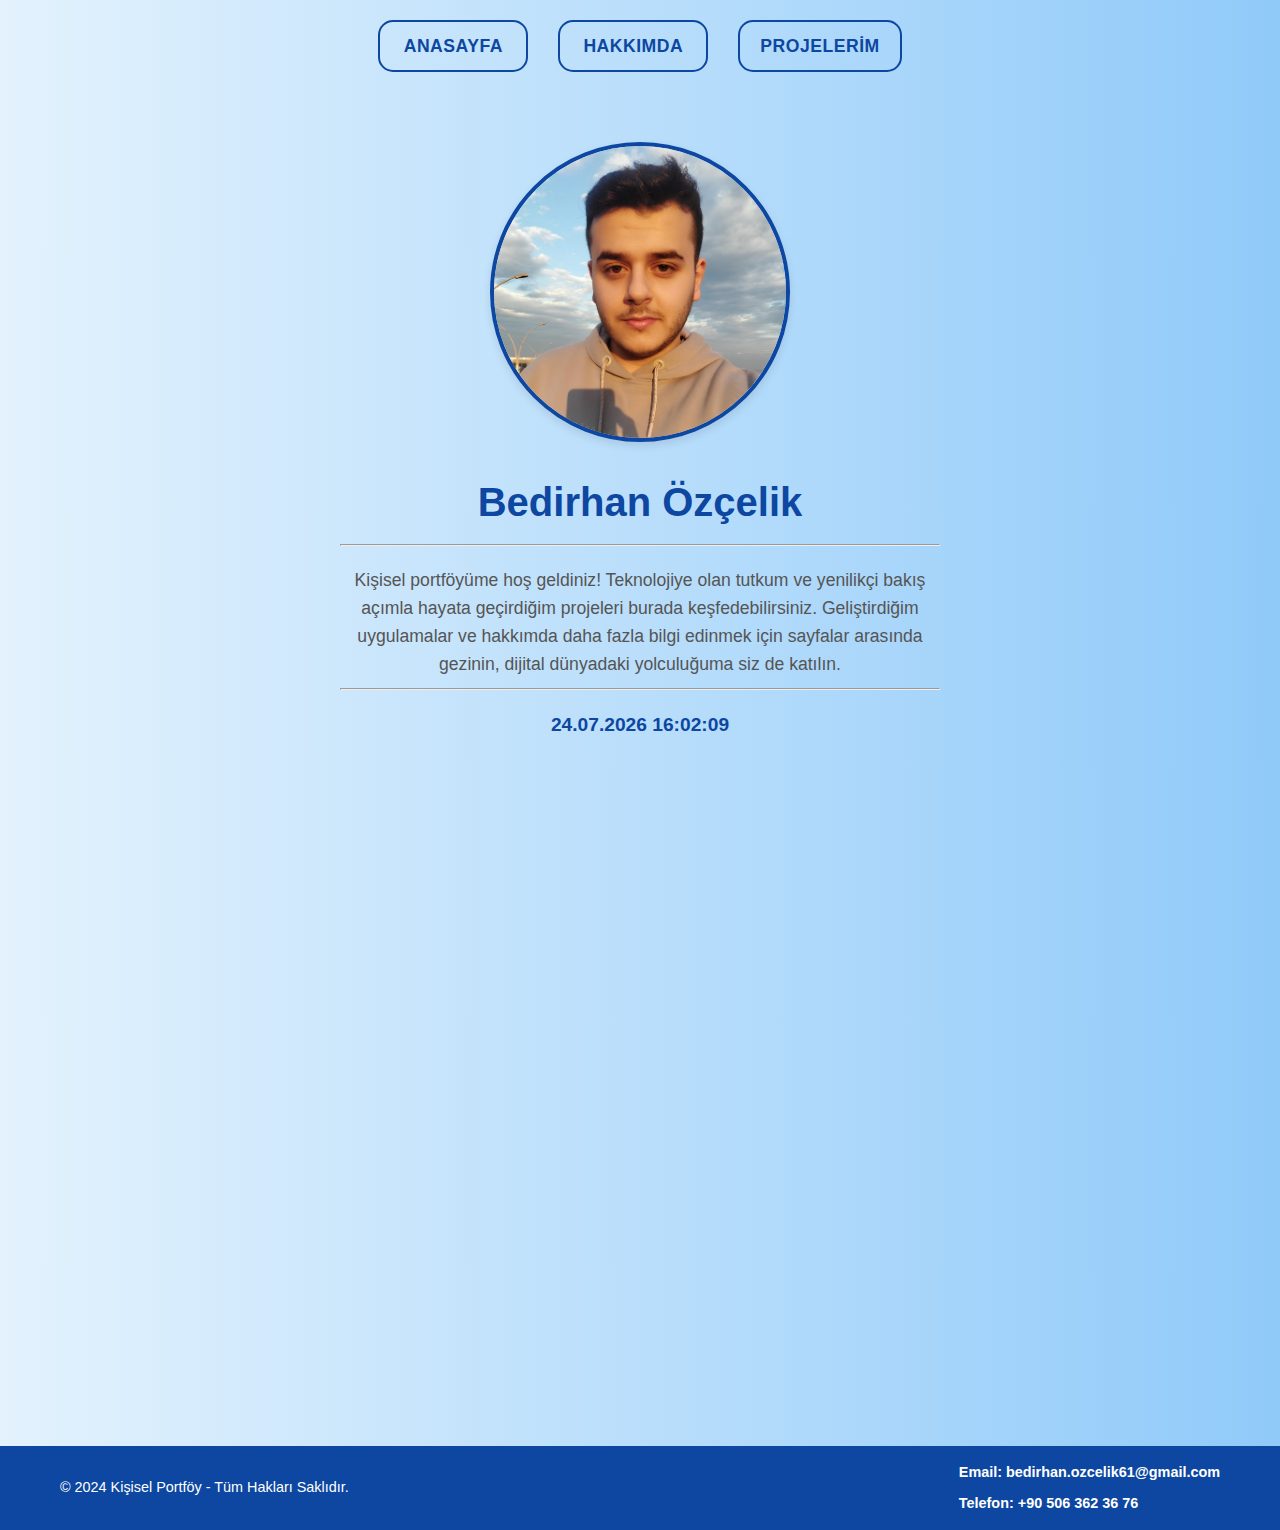
<file: index.html>
<!DOCTYPE html>
<html lang="tr">
<head>
    <meta charset="UTF-8">
    <meta name="viewport" content="width=device-width, initial-scale=1.0">
    <title>Bedirhan Özçelik Kişisel Portföy</title>
    <link rel="stylesheet" href="assets/css/style.css">
</head>
<body class="fade-in-body">
    <!-- Site Başlığı ve Navigasyon -->
    <header class="main-header">    
        <nav class="main-nav"> 
            <ul class="main-nav-items">
                <li class="main-nav-item">
                    <a href="index.html" class="main-nav-item-a main-nav-home">ANASAYFA</a>
                </li>
                <li class="main-nav-item">
                    <a href="hakkımda.html" class="main-nav-item-a">HAKKIMDA</a>
                </li>
                <li class="main-nav-item">
                    <a href="projelerim.html" class="main-nav-item-a">PROJELERİM</a>
                </li>              
            </ul> 
        </nav>      
    </header> 

    <!-- Ana İçerik -->
    <main>
        <!-- Hoş Geldiniz Mesajı -->
        <section>
            <img src="assets/img/resim.jpg" alt="Kişisel Resim" class="profile-image">
            <h2 id="welcome-heading">Bedirhan Özçelik<hr></h2> 
            <p>Kişisel portföyüme hoş geldiniz! Teknolojiye olan tutkum ve yenilikçi bakış açımla hayata geçirdiğim projeleri burada keşfedebilirsiniz. Geliştirdiğim uygulamalar ve hakkımda daha fazla bilgi edinmek için sayfalar arasında gezinin, dijital dünyadaki yolculuğuma siz de katılın.<hr></p>
            <div id="date-time"></div> <!-- Dinamik Tarih/Saat Göstergesi -->
        </section>

        <!-- İletişim Formu -->
        <section class="contact-section hidden">
            <h2 class="animate-fade">İletişim</h2>
            <form id="contactForm">
                <label for="name" class="animate-fade" style="font-weight: bold;">İsim</label>
                <input type="text" id="name" name="name" placeholder="Adınızı girin" class="animate-fade">
            
                <label for="email" class="animate-fade" style="font-weight: bold;">E-posta</label>
                <input type="email" id="email" name="email" placeholder="E-posta adresinizi girin" required class="animate-fade">
            
                <label for="message" class="animate-fade" style="font-weight: bold;">Mesaj</label>
                <textarea id="message" name="message" placeholder="Mesajınızı buraya yazın" required class="animate-fade"></textarea>
            
                <button type="submit" class="animate-fade">Gönder</button>
            </form>
        </section>
    </main>

    <!-- Site Altbilgisi -->
    <footer>
        <div class="footer-container">
            <p>&copy; 2024 Kişisel Portföy - Tüm Hakları Saklıdır.</p>
            <div class="contact-info">
                <p><strong>Email:</strong> <a href="mailto:bedirhan.ozcelik61@gmail.com">bedirhan.ozcelik61@gmail.com</a></p>
                <p><strong>Telefon:</strong> <a href="tel:+905063623676">+90 506 362 36 76</a></p>
            </div>
        </div>
    </footer>
    <script src="assets/js/script.js"></script>
</body>
</html>
</file>
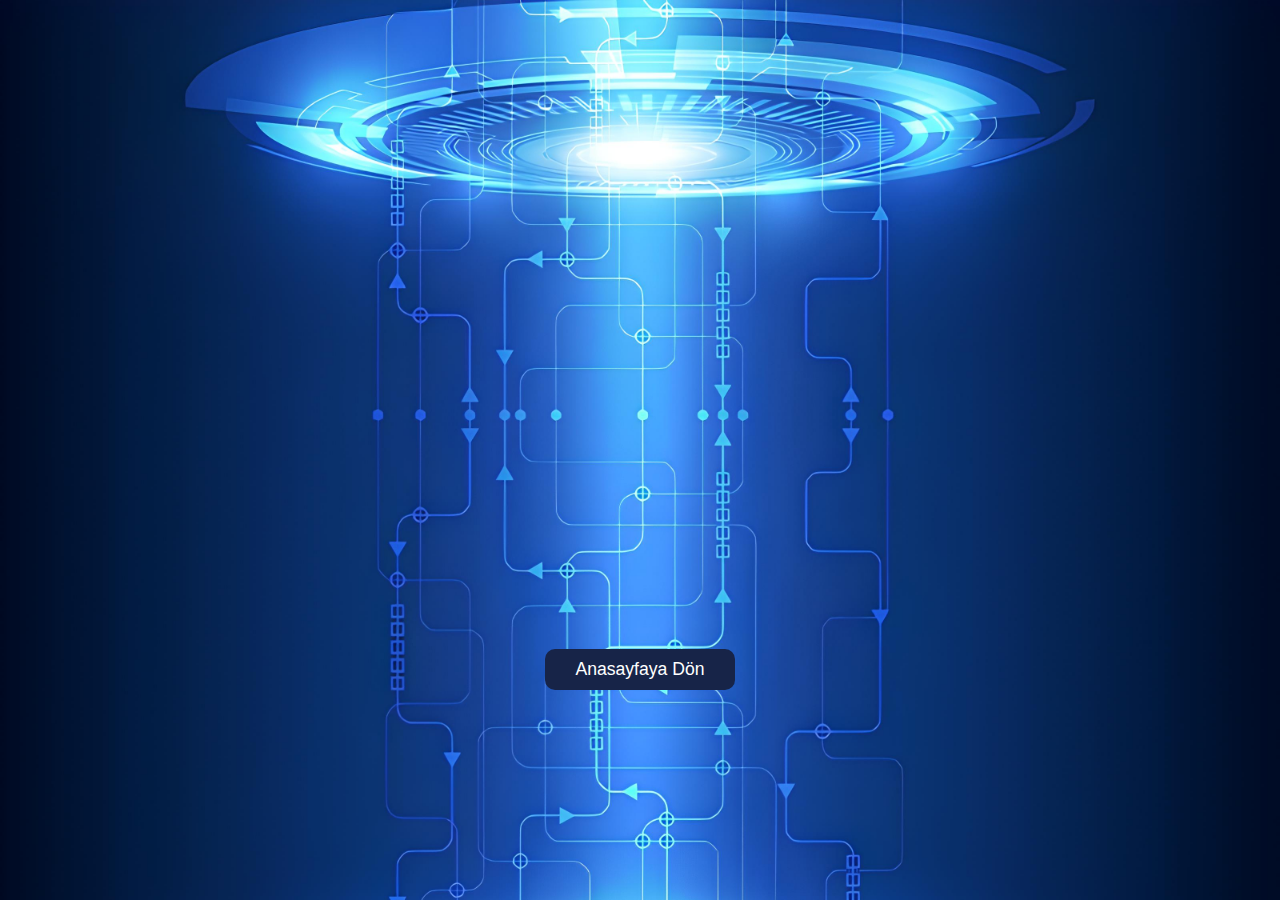
<file: hakkımda.html>
<!DOCTYPE html>
<html lang="tr">
<head>
    <meta charset="UTF-8">
    <meta name="viewport" content="width=device-width, initial-scale=1.0">
    <title>Hakkımda</title>
    <link rel="stylesheet" href="assets/css/style.css">
</head>
<body class="about-body-section">
    <section class="container">
        <h1>Hakkımda</h1>
        <div class="personal-info">
            <p><strong>İsim:</strong> Bedirhan Özçelik</p>
            <p><strong>Meslek:</strong> Bilgisayar Mühendisi</p>
            <p><strong>Eğitim:</strong> Recep Tayyip Erdoğan Üniversitesi - Bilgisayar Mühendisliği</p>
            <p><strong>Projeler:</strong> Web ve mobil uygulama projelerinde yer aldım. Kullanıcı dostu arayüzler ve verimli backend çözümleri geliştirdim.</p>
            <p><strong>Kariyer Hedefleri:</strong> Yeni teknolojiler öğrenmek ve yapay zeka, web gibi alanlarda uzmanlaşmak. Kendi yazılım girişimimi kurarak, topluma faydalı ürünler geliştirmek.</p>
            <p><strong>Hobiler:</strong> Kodlama, Kitap Okuma, Doğa Yürüyüşleri</p>
            
        </div>
        <div class="biography">
            <p id="shortBio"> Merhaba! Ben Bedirhan Özçelik, yazılım geliştirme alanında tutkulu bir mühendisim. Teknolojiye olan ilgim, sürekli kendimi geliştirmeme ve yeni projeler üretmeme olanak tanıyor.</p>
            <p id="longBio" class="hidden">
                Meslek hayatımda, web ve mobil uygulama geliştirme üzerine çeşitli projeler yürütüyorum. Bilgisayar mühendisliği eğitimini bitirdikten sonra, yazılım geliştirme alanında daha fazla tecrübe kazanmak için çeşitli projelerde yer almaya çalışacağım. Yeni teknolojileri öğrenmeyi ve kendimi geliştirmeyi hedefliyorum.
            </p>
            <button id="toggleButton" onclick="toggleBio()">Daha Fazla Gör</button>
        </div>       
    </section>
    <div class="back-home">
        <button onclick="goHome()">Anasayfaya Dön</button>
    </div>
    <script src="assets/js/script.js"></script>
</body>
</html>
</file>
<file: assets/css/style.css>
/* Genel Sayfa Stili */
* {
    margin: 0;
    padding: 0;
    box-sizing: border-box;
}

body {
    font-family: 'Roboto', sans-serif;
    background: linear-gradient(to right, #e3f2fd, #90caf9);
    color: #333;
    display: flex;
    flex-direction: column;
    min-height: 100vh;
    line-height: 1.6;
}

/* Başlık ve Navigasyon Menüsü Stili */
.main-header {
    display: flex;
    justify-content: center;
    align-items: center;
    padding: 20px 0;
    position: relative;
    top: 0;
    z-index: 1000;
}

.main-nav-header {
    display: flex;
    justify-content: center;
    align-items: center;
}

.main-nav-items {
    list-style-type: none;
    display: flex;
    justify-content: center;
    gap: 30px;
    padding: 0;
}

.main-nav-item {
    display: inline-block;
}

.main-nav-item-a {
    display: inline-flex;
    justify-content: center;
    align-items: center;
    text-decoration: none;
    color: #0d47a1;
    padding: 10px 20px;
    font-size: 1.1rem;
    font-weight: 700;
    letter-spacing: 0.5px;
    border-radius: 15px;
    border: 2px solid #0d47a1;
    transition: background-color 0.3s ease, color 0.3s ease;
    min-width: 150px; /* Minimum genişlik ayarı */
}


.main-nav-item-a:hover {
    color: #fff;
    background-color: #0d47a1;
    border-color: #1994b0;
}

/* Profil Resmi Stili */
.profile-image {
    width: 300px;
    height: 300px;
    border-radius: 50%;
    object-fit: cover;
    object-position: top center;
    margin-bottom: 20px;
    border: 4px solid #0d47a1;
    box-shadow: 0 4px 8px rgba(0, 0, 0, 0.1);
}

/* Hoş Geldiniz Mesajı ve Ana İçerik */
main {
    flex: 1;
    display: flex;
    justify-content: center;
    align-items: center;
    padding: 50px;
    text-align: center;
    animation: fadeIn 1.5s ease-in;
    flex-direction: column;
}

hr{
    margin-top: 10px;
}

section h2 {
    font-family: 'Poppins', sans-serif;
    font-size: 2.5rem;
    margin-bottom: 20px;
    color: #0d47a1;
}

section p {
    font-size: 1.1rem;
    color: #555;
    max-width: 600px;
}

#date-time {
    font-size: 1.2rem;
    color: #0d47a1;
    margin-top: 20px;
    font-weight: bold;
    animation: pulse 1.5s infinite;
}

/* İletişim Formu Stili */
.contact-section {
    margin-top: 50px;
    padding: 30px;
    background-color: #f0f4f8;
    border-radius: 15px;
    box-shadow: 0 8px 16px rgba(0, 0, 0, 0.1);
    width: 50%;
    text-align: left;
    opacity: 0;
    transform: translateY(50px);
    transition: opacity 0.6s ease, transform 0.6s ease;
}

/* Geçiş için görünür sınıf */
.contact-section.visible {
    opacity: 1;
    transform: translateY(0);
}

.contact-section h2 {
    font-size: 2.3rem;
    color: #0d47a1;
    margin-bottom: 20px;
    text-align: center;
}

/* Form Elemanları */
form {
    display: flex;
    flex-direction: column;
    gap: 15px;
}

input, textarea {
    padding: 15px;
    font-size: 1rem;
    border-radius: 10px;
    border: 2px solid #1964b0;
    background-color: #fff;
    transition: border-color 0.3s ease;
}

input:focus, textarea:focus {
    outline: none;
    border-color: #1994b0;
}

textarea {
    font-family: Arial, sans-serif;
    resize: vertical;
    min-height: 150px;
}

button {
    background-color: #0d47a1;
    color: #fff;
    padding: 12px;
    border: none;
    border-radius: 10px;
    cursor: pointer;
    font-size: 1.1rem;
    transition: background-color 0.3s ease;
}

button:hover {
    background-color: #093a7a;
}

/* Hata Mesajı */
.error-message {
    color: red;
    font-size: 1rem;
    margin-top: 10px;
    display: none;
    text-align: center;
}

/* Placeholder için stil */
input::placeholder, textarea::placeholder {
    color: #999;
}


/* Hakkımda Bölümü */
.about-body-section {
    background-image: url('../img/resim2.jpg');
    background-size: cover;
    overflow-x: hidden;  /* Overflow'yu gizleyerek animasyonun düzgün görünmesini sağlıyoruz */
}

.container {
    max-width: 600px;
    margin: 50px auto;
    background-color: #fff;
    padding: 20px;
    box-shadow: 0 0 10px rgba(0, 0, 0, 0.1);
    border-radius: 8px;
    opacity: 0;  /* Başlangıçta kutu görünmez */
    transform: translateX(-100%);  /* Başlangıçta kutu ekranın dışında */
    animation: slideIn 1s forwards;  /* Animasyonu başlatıyoruz */
}

/* Animasyon */
@keyframes slideIn {
    0% {
        transform: translateX(-100%);  /* Başlangıçta kutu soldan ekran dışında */
        opacity: 0;
    }
    100% {
        transform: translateX(0);  /* Kutu yerine gelir */
        opacity: 1;
    }
}

h1 {
    text-align: center;
    color: #333;
}

.personal-info p {
    font-size: 16px;
    margin: 8px 0;
}

.biography {
    margin-top: 20px;
}

#longBio.hidden {
    display: none;
}

.back-home {
    margin-top: 20px;
    text-align: center;
}

.back-home button {
    background-color: #172448;
    padding: 10px 30px;
    position: relative;
    top: -30px;
}

.back-home button:hover {
    background-color: #1f0d6d;
}
#toggleButton{
    margin: 20px;
    margin-left: 0px;
}

/* Projelerim Bölümü Stili */
.projects-section {
    margin-top: 50px;
    padding: 30px;
    background-color: #f0f4f8;
    border-radius: 15px;
    box-shadow: 0 8px 16px rgba(0, 0, 0, 0.1);
    width: 90%;
    margin-left: auto;
    margin-right: auto;
    text-align: center;
}

/* Proje Kartları */
#projects-list {
    display: flex;
    flex-wrap: wrap;
    gap: 20px;
    justify-content: center;
}

/* Kart Stili */
.project-item {
    background-color: #fff;
    border-radius: 15px;
    box-shadow: 0 4px 8px rgba(0, 0, 0, 0.1);
    padding: 20px;
    width: calc(33.333% - 20px); /* Her satıra 3 kart sığdır */
    text-align: center;
    box-sizing: border-box;
}

.project-item img {
    max-width: 100%;
    border-radius: 10px;
    margin-bottom: 10px;
}

.project-item h3 {
    font-size: 1.6rem;
    margin-bottom: 10px;
    color: #0d47a1;
}

/* Sayfa yüklenince geçiş efekti animasyonu */
.fade-in-body {
    animation: fadeInEffect 1s ease-in-out;
}

@keyframes fadeInEffect {
    0% {
        opacity: 0;
        transform: translateY(20px);
    }
    100% {
        opacity: 1;
        transform: translateY(0);
    }
}

.github-button {
    display: inline-block;
    padding: 10px 20px;
    margin-top: 5px;
    background-color: #0e60c5;
    color: white;
    font-size: 16px;
    font-weight: bold;
    text-decoration: none;
    border-radius: 5px;
    transition: background-color 0.3s ease, transform 0.2s ease;
}

.github-button:hover {
    background-color: #333;
    transform: translateY(-2px);
}

.github-button:active {
    transform: translateY(0);
}

/* Hover Efekti */
.project-item:hover {
    transform: translateY(-5px);
    box-shadow: 0 8px 16px rgba(0, 0, 0, 0.2);
}

#filter-buttons {
    margin-bottom: 20px;
}

#filter-buttons button {
    background-color: #1964b0;
    color: white;
    padding: 10px 15px;
    margin: 3px 5px;
    border: none;
    border-radius: 10px;
    cursor: pointer;
    font-size: 1.1rem;
    transition: background-color 0.3s ease;
}

#filter-buttons button:hover {
    background-color: #1994b0;
}

/* Mobil Uyumluluk */
@media (max-width: 768px) {
    #projects-list {
        grid-template-columns: repeat(auto-fill, minmax(240px, 1fr)); /* Küçük ekranlarda kartlar daha sıkı yerleşir */
    }

    .project-item h3 {
        font-size: 1.3rem;
    }

    .github-button {
        font-size: 14px;
        padding: 8px 16px;
    }
}

@media (max-width: 768px) {
    .project-item {
        width: calc(50% - 20px); /* İki kart yan yana */
    }
}

/* Daha küçük ekranlar için: 500px'den küçükse tek sütun */
@media (max-width: 500px) {
    .project-item {
        width: 100%; /* Tek sütun */
    }    
}


/* Modalın arkaplanı (arka plan bulanık ve koyu olacak) */
.modal {
    display: none;
    position: fixed;
    z-index: 1000;
    left: 0;
    top: 0;
    width: 100%;
    height: 100%;
    overflow: auto;
    background-color: rgba(0, 0, 0, 0.8); /* Yarı saydam siyah */
}

/* Modal içeriği */
.modal-content {
    position: relative;
    margin: 10% auto;
    padding: 20px;
    width: 80%;
    max-width: 700px;
    background-color: #fff;
    border-radius: 10px;
    box-shadow: 0 8px 16px rgba(0, 0, 0, 0.2);
}

/* Modal kapatma butonu (X işareti) */
.close {
    position: absolute;
    top: 10px;
    right: 20px;
    color: #aaa;
    font-size: 28px;
    font-weight: bold;
    cursor: pointer;
}

.close:hover,
.close:focus {
    color: #000;
}

/* Modal içindeki resim */
.modal-img {
    width: 100%;
    height: auto;
    border-radius: 10px;
    margin-bottom: 10px;
}

/* Modal içindeki açıklama */
#modalDescription {
    font-size: 1.2rem;
    color: #333;
}

/* Alt Bilgi */
footer {
    background-color: #0d47a1;
    color: #fff;
    text-align: center;
    padding: 15px;
    font-size: 0.9rem;
    position: relative;
}

.footer-container {
    max-width: 1200px;
    margin: 0 auto;
    display: flex;
    justify-content: space-between;
    align-items: center;
    flex-wrap: wrap;
    padding: 0 20px;
}

.contact-info {
    display: flex;
    flex-direction: column;
    gap: 8px;
    text-align: left;
}

.contact-info a {
    color: #fff;
    text-decoration: none;
    font-weight: 600;
}

.contact-info a:hover {
    text-decoration: underline;
}

footer p {
    margin: 0;
}

/* Animasyonlar */
@keyframes fadeIn {
    0% { opacity: 0; }
    100% { opacity: 1; }
}

@keyframes pulse {
    0%, 100% { transform: scale(1); color: #0d47a1; }
    50% { transform: scale(1.05); color: #09316d; }
}

/* Mobil Uyumlu Tasarım */
@media (max-width: 768px) {
    .main-nav-items {
        flex-direction: column;
        gap: 10px;
        width: 100%;
    }

    .main-nav-item-a {
        width: 100%;
        text-align: center;
        padding: 15px 0;
    }

    .contact-section {
        width: 80%;
    }

    .profile-image {
        width: 200px;
        height: 200px;
    }

    section h2 {
        font-size: 2rem;
    }

    section p {
        font-size: 1rem;
    }

    .footer-container {
        flex-direction: column;
        text-align: center;
    }

    .contact-info {
        margin-top: 10px;
    }
}
</file>
